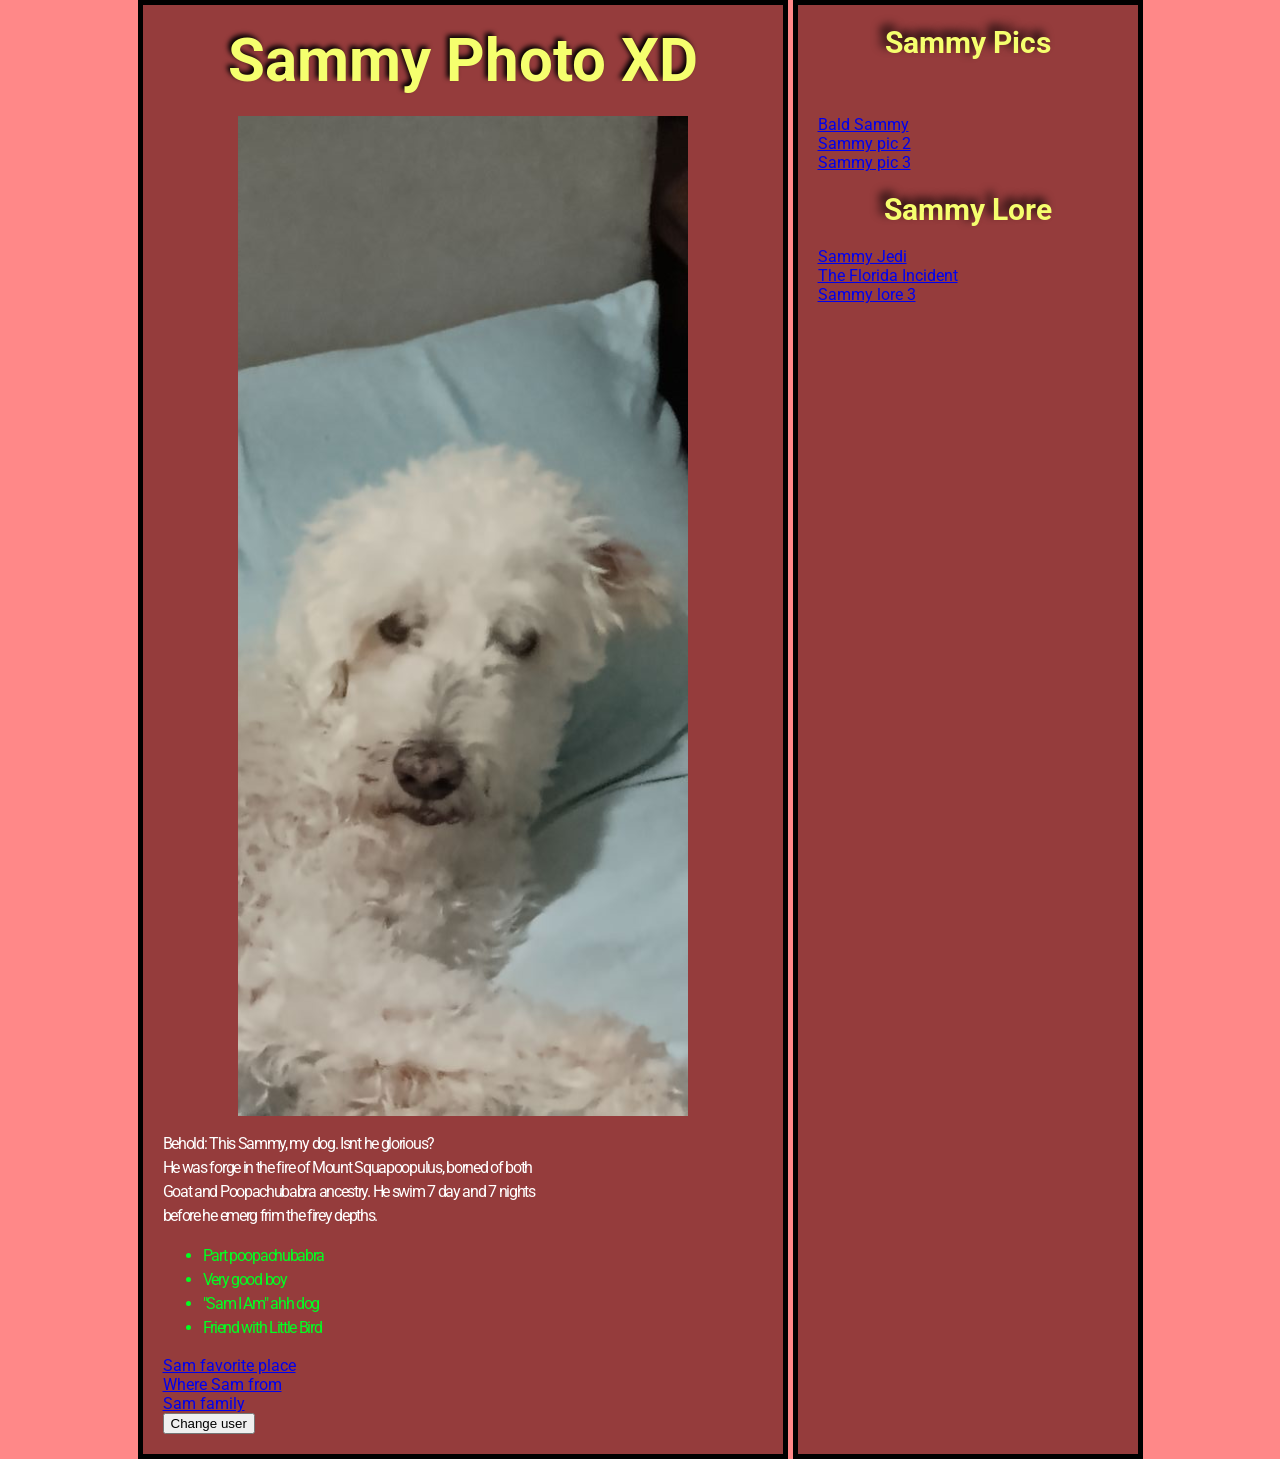
<file: index.html>
<!doctype html>
<html lang="en-US">
    <head>
		<meta charset="utf-8" />
		<meta name="viewport" content="width=device-width" />
		<title>Website for Sammy photo</title>
		<link href="styles/style.css" rel="stylesheet" />
		<link rel="preconnect" href="https://fonts.googleapis.com" />
        <link rel="preconnect" href="https://fonts.gstatic.com" crossorigin />
        <link href="https://fonts.googleapis.com/css2?family=Roboto:ital,wght@0,100..900;1,100..900&display=swap"
         rel="stylesheet" />
		<script async src="samTech/jScriptStuff.js"></script>
    </head>

    <body>
		<div class = "primary">

			<div class = "content">
				<h1>Sammy Photo XD</h1>
		
				<img src="images/sammyphoto-smaller.jpg" alt="Sammy Photo">
				
				<p>
					Behold: This Sammy, my dog. Isnt he glorious?<br>
	 				He was forge in the fire of Mount Squapoopulus, borned of both<br>
	 				Goat and Poopachubabra ancestry. He swim 7 day and 7 nights<br>
	 				before he emerg frim the firey depths.<br>
				</p>
	
				<ul>
	 				<li>Part poopachubabra</li>
	 				<li>Very good boy</li>
	 				<li>"Sam I Am" ahh dog</li>
	 				<li>Friend with Little Bird</li>
				</ul>
        
				<a href=https://en.wikipedia.org/wiki/Skinwalker_Ranch>Sam favorite place<br></a>
	    	    <a href=https://en.wikipedia.org/wiki/Loki_Patera>Where Sam from<br></a>
   		 	    <a href="https://en.wikipedia.org/wiki/Chupacabra">Sam family<br></a>

				<button>Change user</button>
			</div>

			<div class = "sammy-pages">
				<h2>Sammy Pics<br><br></h2>

				<a href= "sammy-bald-pic.html">Bald Sammy<br></a>
				<a href= "sammy-pic-2.html">Sammy pic 2<br></a>
				<a href= "sammy-pic-3.html">Sammy pic 3<br></a>

				<h2>Sammy Lore<br></h2>

				<a href= "sammy-jedi.html">Sammy Jedi<br></a>
				<a href= "sammy-florida-incident.html">The Florida Incident<br></a>
				<a href= "sammy-lore-3.html">Sammy lore 3<br></a>
			</div>
		</div>
    </body>
</html>
</file>
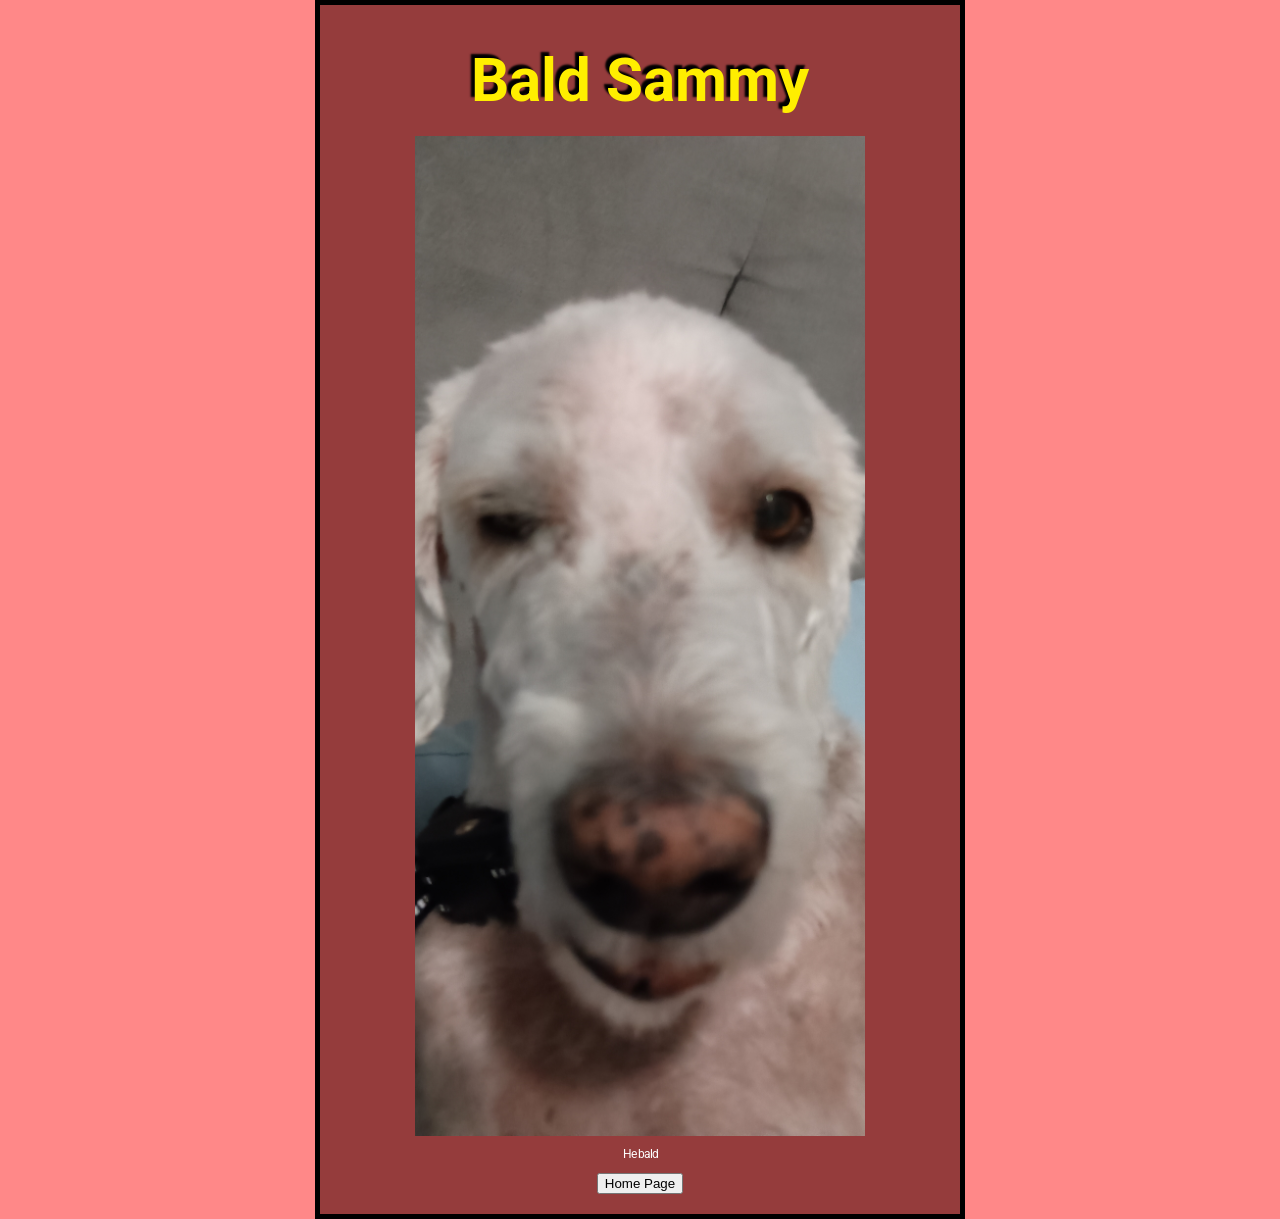
<file: sammy-bald-pic.html>
<!doctype html>
<html lang="en-US">
    <head>
		<meta charset="utf-8" />
		<meta name="viewport" content="width=device-width" />
		<title>Website for Sammy photo</title>
		<link href="styles/style.css" rel="stylesheet" />
		<link rel="preconnect" href="https://fonts.googleapis.com" />
        <link rel="preconnect" href="https://fonts.gstatic.com" crossorigin />
        <link href="https://fonts.googleapis.com/css2?family=Roboto:ital,wght@0,100..900;1,100..900&display=swap"
         rel="stylesheet" />
    </head>

    <body>
      <div class = "aux-content">
          <h1>Bald Sammy</h1>
          <img src="images/bald-Sam.jpg" alt="Sammy Bald">
          <p style="font-size: 12px">He bald</p>
      
        <script>
          function GoBack() {
            window.location.href = "index.html";
          }
        </script>

        <button onclick="GoBack()">Home Page</button>
      </div>

    </body>
</file>
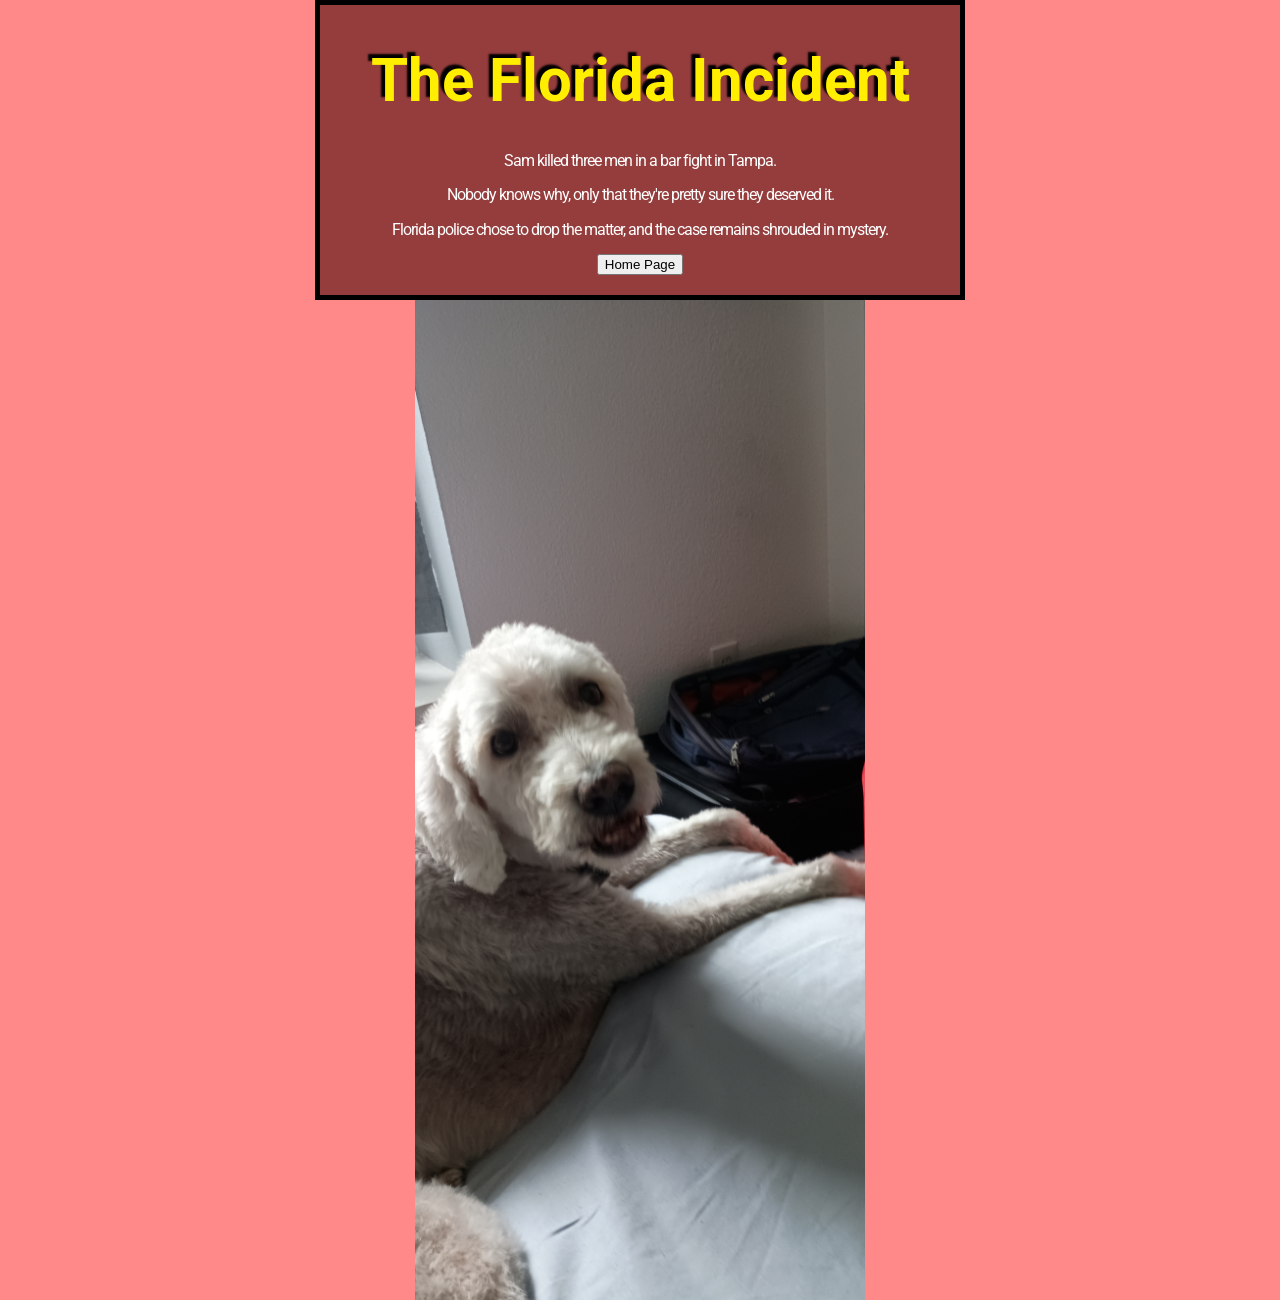
<file: sammy-florida-incident.html>
<!doctype html>
<html lang="en-US">
    <head>
		<meta charset="utf-8" />
		<meta name="viewport" content="width=device-width" />
		<title>Website for Sammy photo</title>
		<link href="styles/style.css" rel="stylesheet" />
		<link rel="preconnect" href="https://fonts.googleapis.com" />
        <link rel="preconnect" href="https://fonts.gstatic.com" crossorigin />
        <link href="https://fonts.googleapis.com/css2?family=Roboto:ital,wght@0,100..900;1,100..900&display=swap"
         rel="stylesheet" />
    </head>
    
    <body>
        <div class="aux-content">
            <h1>The Florida Incident</h1>

            <p>
                Sam killed three men in a bar fight in Tampa.<br>
            </p>
            <p>
                Nobody knows why, only that they're pretty sure they deserved it. <br><br>

                Florida police chose to drop the matter, and the case remains shrouded in mystery.
            </p>

            <script>
                function GoBack() {
                window.location.href = "index.html";
            }
            </script>

            <button onclick="GoBack()">Home Page</button>
        </div>

		<img src="images/happy-Sam.jpg" alt"">

    </body>
</file>
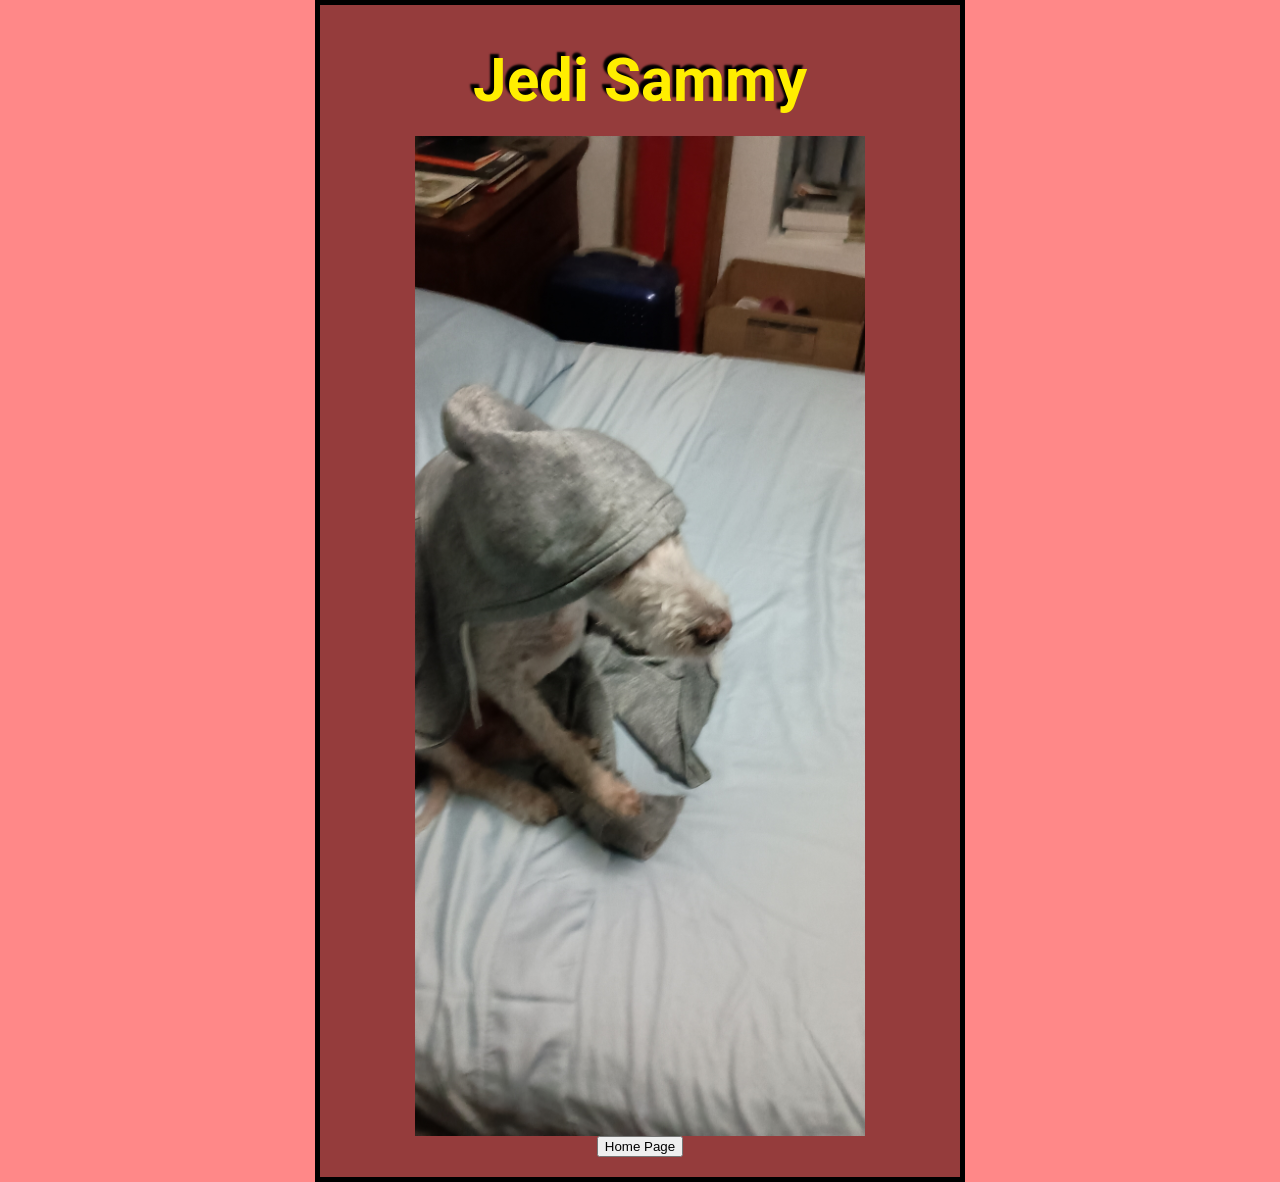
<file: sammy-jedi.html>
<!doctype html>
<html lang="en-US">
    <head>
		<meta charset="utf-8" />
		<meta name="viewport" content="width=device-width" />
		<title>Website for Sammy photo</title>
		<link href="styles/style.css" rel="stylesheet" />
		<link rel="preconnect" href="https://fonts.googleapis.com" />
        <link rel="preconnect" href="https://fonts.gstatic.com" crossorigin />
        <link href="https://fonts.googleapis.com/css2?family=Roboto:ital,wght@0,100..900;1,100..900&display=swap"
         rel="stylesheet" />
    </head>
    
    <body>
        <div class = "aux-content">
            <h1>Jedi Sammy</h1>
            <img src="images/jedi-Sam.jpg" alt="Sammy jedi">

            <script>
                function GoBack() {
                window.location.href = "index.html";
                }
            </script>

        <button onclick="GoBack()">Home Page</button>
        </div>

    </body>
</file>
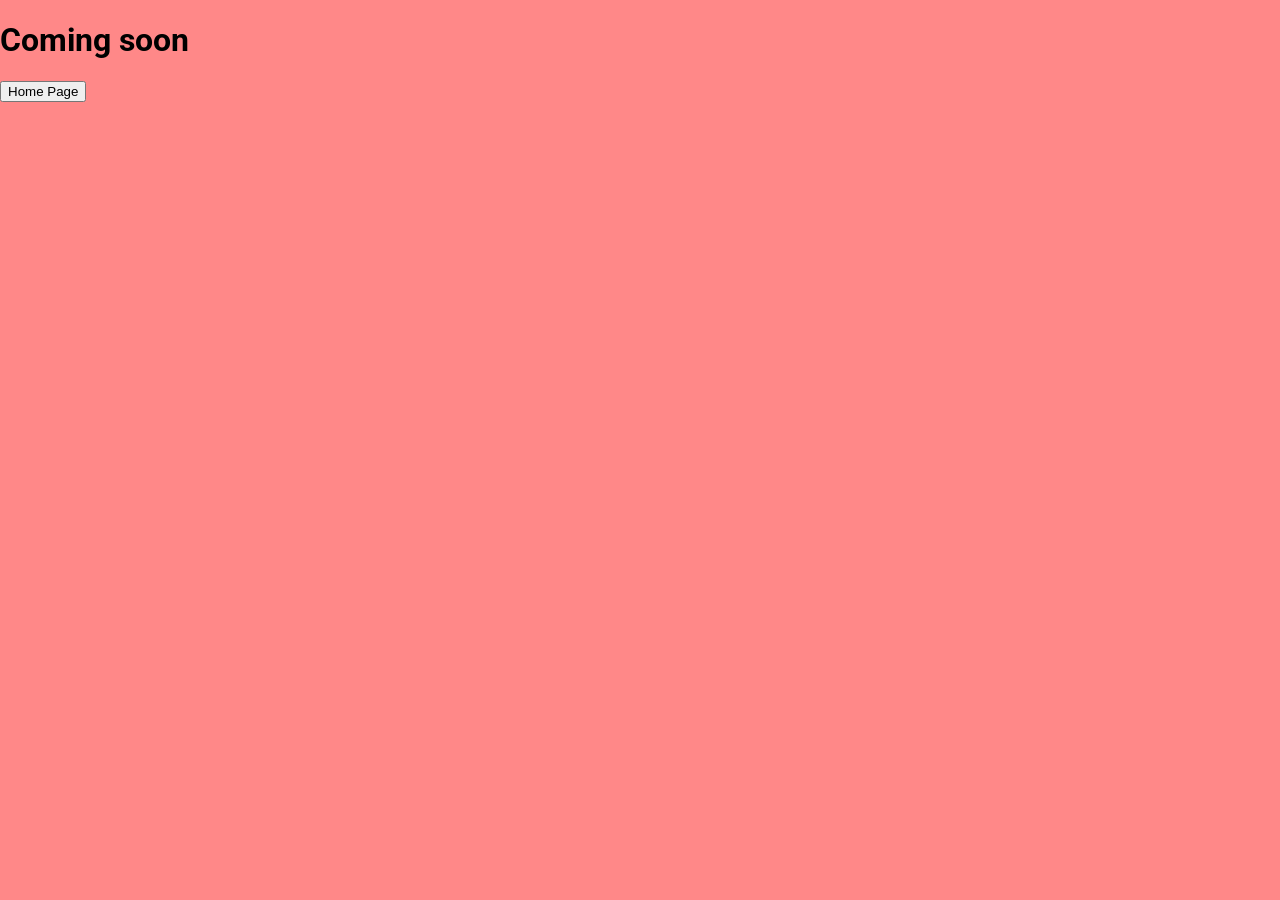
<file: sammy-lore-3.html>
<!doctype html>
<html lang="en-US">
    <head>
		<meta charset="utf-8" />
		<meta name="viewport" content="width=device-width" />
		<title>Website for Sammy photo</title>
		<link href="styles/style.css" rel="stylesheet" />
		<link rel="preconnect" href="https://fonts.googleapis.com" />
        <link rel="preconnect" href="https://fonts.gstatic.com" crossorigin />
        <link href="https://fonts.googleapis.com/css2?family=Roboto:ital,wght@0,100..900;1,100..900&display=swap"
         rel="stylesheet" />
    </head>
    
    <body>
        <h1>Coming soon</h1>

        <script>
            function GoBack() {
            window.location.href = "index.html";
            }
        </script>

        <button onclick="GoBack()">Home Page</button>
        
    </body>
</file>
<file: styles/style.css>
html, body {
  background-color: #ff8888;
  margin: 0;
  padding: 0;
  font-family: "Roboto", sans-serif;
}

.primary {
  display: flex;
  gap: 5px;
  justify-content: center;
  align-items: stretch;
}

.content{
  width: 600px;
  background-color: #4200008e;
  padding: 0 20px 20px 20px;
  border: 5px solid #000000;
}

.sammy-pages{
  width: 300px;
  background-color: #4200008e;
  padding: 0 20px 20px 20px;
  border: 5px solid #000000;
}

.aux-content{
  width: 600px;
  margin: 0 auto;
  background-color: #4200008e;
  padding: 20px;
  border: 5px solid #000000;
  text-align: center;
}

.aux-content h1{
  font-Size: 60px;
  margin: 0;
  padding: 20px 0;
  color: #ffee00;
  text-shadow: -4px -4px 2px #000000;
  text-align: center;
}

.content p,
.sammy-pages p{
  font-size: 16px;
  font-family: "Roboto", sans-serif;
  color: rgb(255, 255, 255);
  line-height: 1.5;
  letter-spacing: -1.3px;
}

.aux-content p{
  font-size: 16px;
  font-family: "Roboto", sans-serif;
  color: rgb(255, 255, 255);
  line-height: 1.1;
  letter-spacing: -1px;
}

.content li,
.sammy-pages li
.aux-content li{
  font-size: 16px;
  font-family: "Roboto", sans-serif;
  color: rgb(0, 255, 34);
  line-height: 1.5;
  letter-spacing: -1.3px;
}

.content h1{
  font-Size: 60px;
  margin: 0;
  padding: 20px 0;
  color: #f5ff6e;
  text-shadow: -3px -3px 5px #000000;
  text-align: center;
}

.sammy-pages h2{
  font-Size: 30px;
  margin: 0;
  padding: 20px 0;
  color: #f5ff6e;
  text-shadow: -6px -6px 10px #000000;
  text-align: center;
}

img {
  display: block;
  margin: 0 auto;
  max-width: 100%;
  max-height: 1000px;
}

.aux-content button{
  text-align: center;
}
</file>
